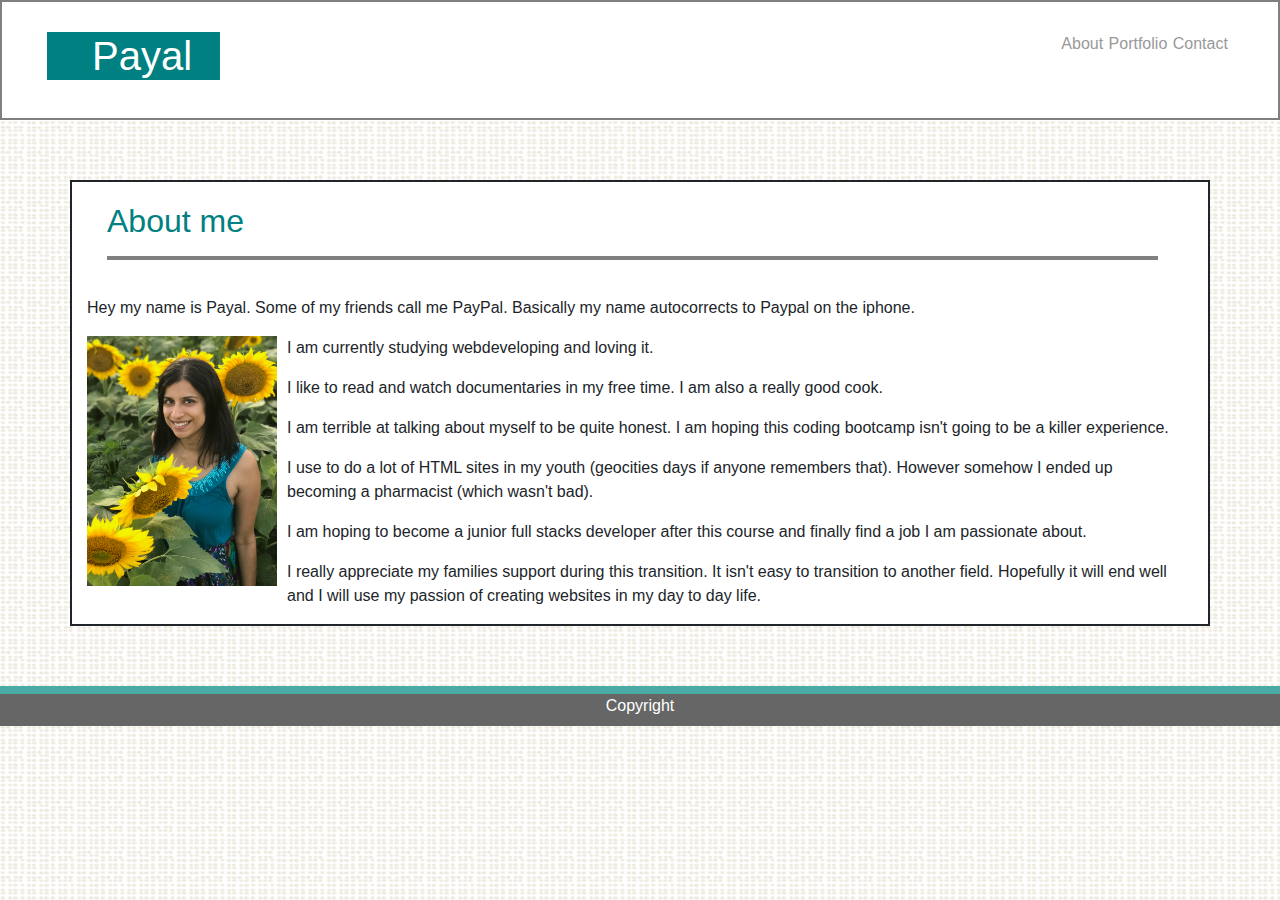
<file: index.html>
<!doctype html>
<html lang="en-us">

<head>
  <meta charset="UTF-8">
  <title>Index / Payal</title>
  <link rel="stylesheet" type="text/css" href="https://stackpath.bootstrapcdn.com/bootstrap/4.3.1/css/bootstrap.min.css">
  <link rel="stylesheet" type="text/css" href="css.css">

</head>

<body>
  <div class="container_new">
    <div class="row justify-content-around">
      <div class="col-lg-2">
      <h1>Payal</h1></div>
      <div class="col-sm-8"></div>
      <div class="col-sm-2">
        <nav>
          <a href="index.html">About</a>
          <a href="portfolio.html">Portfolio</a>
          <a href="contact.html">Contact</a>
        </nav>
      </div>
      </div></div>
              <div class="container">
                    <div class="row">
                      <div class="col-sm-12">
                          <h2>About me</h2>
                          <hr>
                      </div>
                    </div>
                    <div class="col-sm-12">
                      <p>Hey my name is Payal. Some of my friends call me PayPal. Basically my name autocorrects to Paypal on the iphone.</p><img class= hello_world src="IMG_7068.jpg" width="200" height="250"> <p> I am currently studying webdeveloping and loving it. </p><p>I like to read and watch documentaries in my free time. I am also a really good cook.</p>
                        I am terrible at talking about myself to be quite honest. I am hoping this coding bootcamp isn't going to be a killer experience.</p>
                        <p>I use to do a lot of HTML sites in my youth (geocities days if anyone remembers that).  However somehow I ended up becoming a pharmacist (which wasn't bad).</p><p>I am hoping to become a junior full stacks developer after this course and finally find a job I am passionate about.</p>
                        <p>I really appreciate my families support during this transition. It isn't easy to transition to another field. Hopefully it will end well and I will use my passion of creating websites in my day to day life.</p>
                      </div>
                    </div>
                      <footer>
                        Copyright 
                      </footer>
                    </body>
                    </html>
</file>
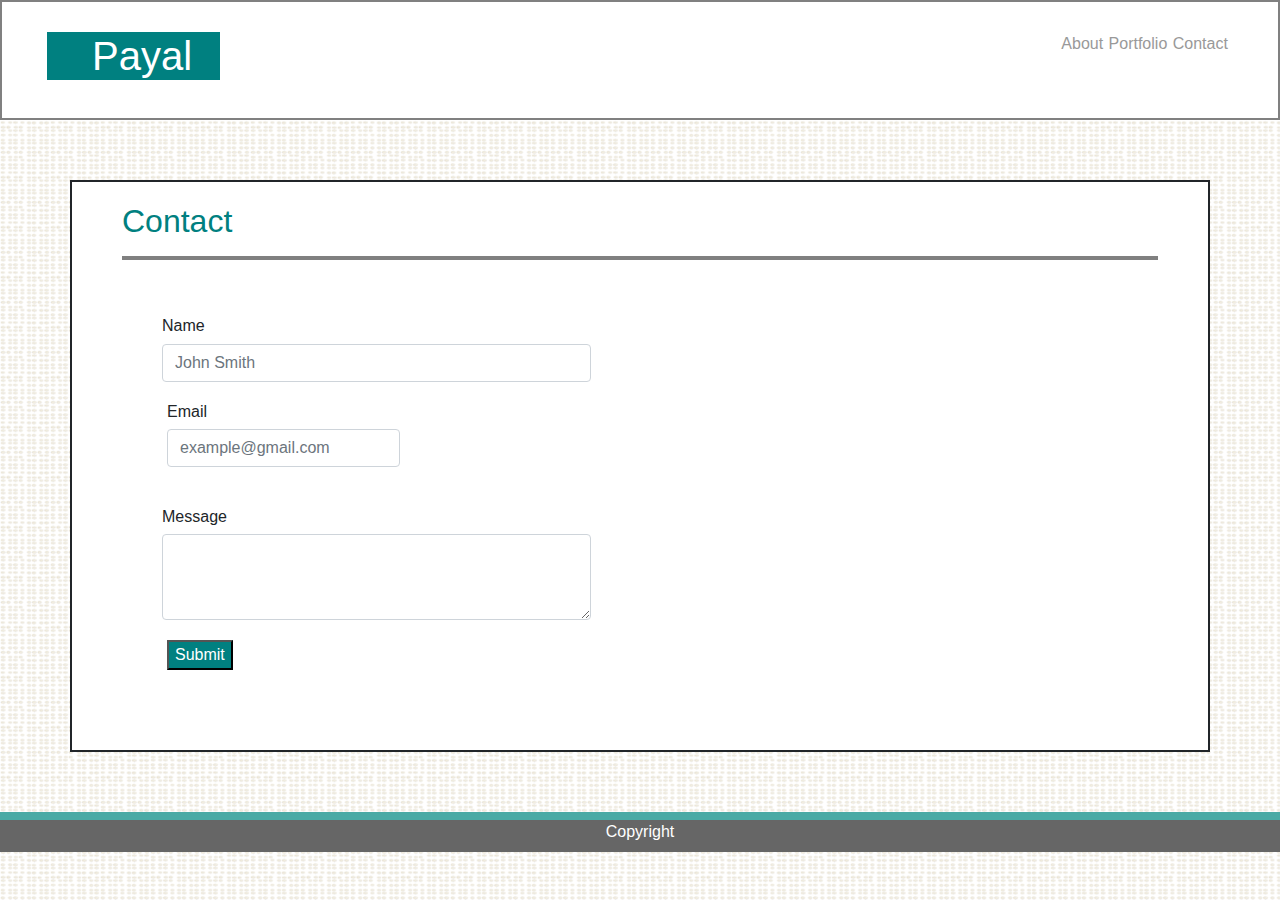
<file: contact.html>
<!doctype html>
<html lang="en-us">

<head>
  <meta charset="UTF-8">
  <title>Contact / Payal</title>
  <link rel="stylesheet" type="text/css" href="https://stackpath.bootstrapcdn.com/bootstrap/4.3.1/css/bootstrap.min.css">
  <link rel="stylesheet" type="text/css" href="css.css">
</head>

<body>
    <div class="container_new">
      <div class="row justify-content-around">
        <div class="col-lg-2">
        <h1>Payal</h1></div>
        <div class="col-sm-8"></div>
        <div class="col-sm-2">
          <nav>
            <a href="index.html">About</a>
            <a href="portfolio.html">Portfolio</a>
            <a href="contact.html">Contact</a>
          </nav>
        </div>
        

      </div>

    </div>
    <div class="container">
      <div class="row">
        <div class="col-md-12">
          <h2>Contact</h2>
          <hr>
        </div>
      <div class="row">
        <div class="column-md-4">
        </div>
        <div class="column-md-4">
            <form>
                <div class="form-group row">
                    <div class="col-sm-10">
                      <h6>Name</h6>
                      <input type="text" class="form-control" placeholder="John Smith">
                    </div>
                <div class="form-group row">
                  <div class="col-sm-12">
                    <h6>Email</h6>
                    <input type="email" class="form-control" id="inputEmail3" placeholder="example@gmail.com">
                  </div>
                </div>
                    </div>
                    <div class="form-group row">
                        <div class="col-sm-10">
                        <h6>Message</h6>
                        <textarea class="form-control" id="exampleFormControlTextarea1" rows="3"></textarea>
                      </div>
                <div class="form-group row">
                    <div class="col-sm-12">
                      <button type="submit" class="btn_btn-primary">Submit</button>
                    </div>
                  </div>
                </form>
        </div>
        <div class="column-sm-10">
        </div>
      </div>
    </div>
    </div>
  </div>
    <footer>
        Copyright 
      </footer>
      
</body>
</html>
</file>
<file: css.css>
.container {
    border: solid 2px;
    margin-top: 60px;
    margin-bottom: 60px;
    background-color: white;
}

.container_new {
    border: solid grey 2px;
    background-color: white;
    padding: 10px 10px 10px 10px;
}

.row {
    margin-left: 20px;
    margin-top: 20px;
    margin-bottom: 20px;
    margin-right: 20px;
}

.col-sm-12 {
    padding-left: 0px;
}

body {
    background-image: url("dynamic-style.png");
}

h2 {
    color: teal;
}

h1 {
    background-color: teal;
    color: white;
    text-indent: 45px;
}

.hello_world {
    float:left;
    padding-right: 10px;
}

hr {
    border-top: 4px solid grey;
}

nav a {
    display: inline-block;
    line-height: 18px;
    color: #999;
    text-decoration: none;
    border-left: 1px solid white;
  }

  .btn_btn-primary {
      background-color: teal;
      color: white;
  }

  .word {
      color: white;
  }

  footer {
	background-color:#666666;
	height: 40px;
	color: white;
	border-top: 8px solid #4aaaa5;
    text-align: center;
    
}
</file>
